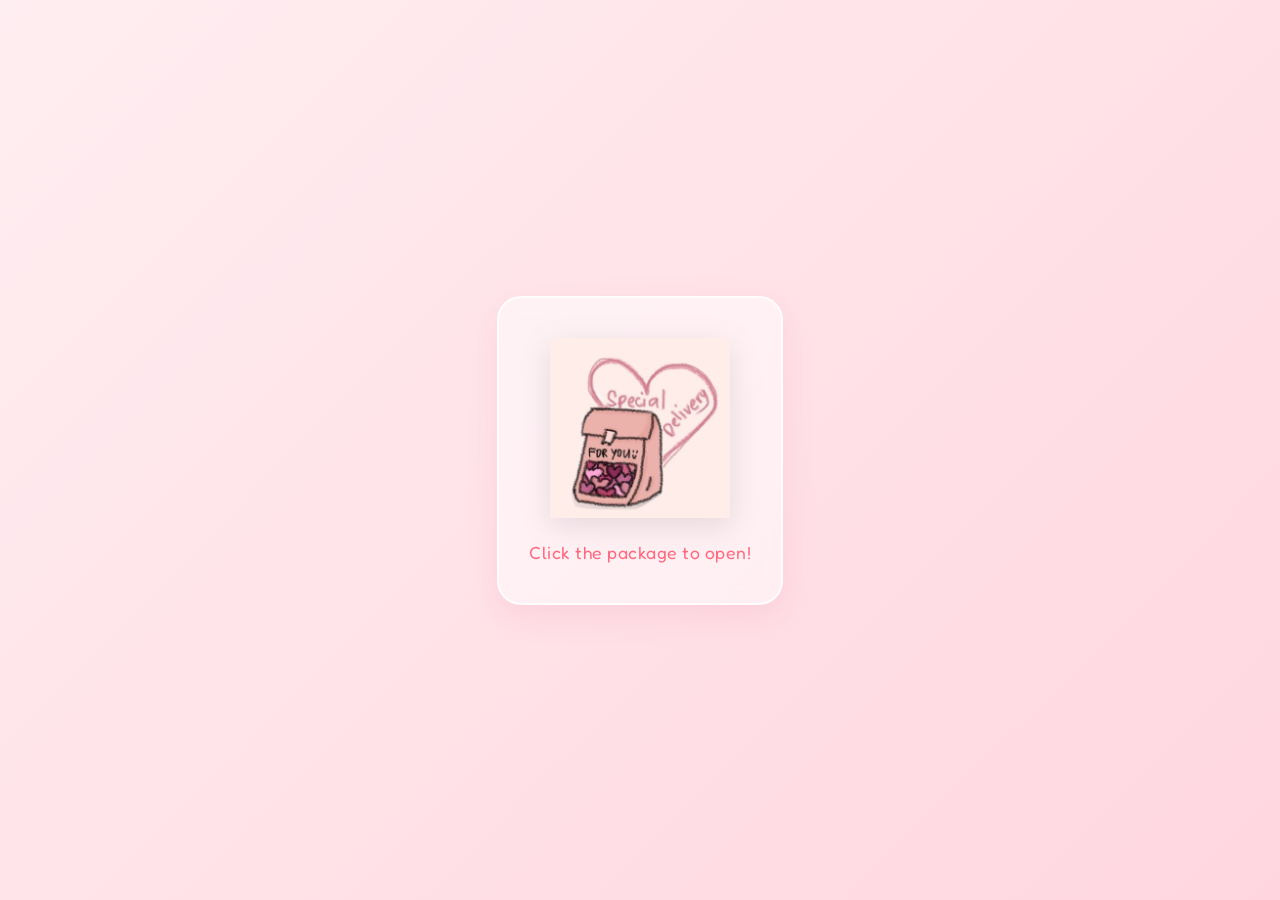
<file: index.html>
<!doctype html>
<html lang="en">
  <head>
    <meta charset="UTF-8" />
    <meta name="viewport" content="width=device-width, initial-scale=1.0" />
    <title>Delivery!</title>
    <link rel="stylesheet" href="style.css" />
  </head>
  <body>
    <!-- Package Screen -->
    <div id="package-screen" class="screen">
      <div id="package-container">
        <img
          id="package-img"
          src="a612a5ac1df4dcf935bf9ca1ffe4360c.jpg"
          alt="gift package"
        />
        <p class="click-text">Click the package to open!</p>
      </div>
    </div>

    <!-- Message Screen -->
    <div id="message-screen" class="screen hidden">
      <div class="card">
        <img
          id="card-img"
          src="591206c4c7ac8de159b56b00c4699f8b.jpg"
          alt="roses img"
        />
        <h1>For you💖</h1>
        <p class="message-text">
          hi babyy, so this is totallyy random kasi just an appreciation message
          and how regretful I am that I upset you. una sa lahat babyy, I am
          really sorryy kasi mukha talagang hindi ako nagiisip sa agad agad na
          pagsagot ko sa question mo. pero hindi ko po alam diba? hihiih I assumed, I
          conluded. and inaamin ko na kahit konting pagiisip lang sanaa po from me,
          could have stopped me from upsetting you po. hindi ko mababawi babyy,
          but promise po, babawi ako sa'yo every time babyy. <br /><br />

          iniisip ko rin kasi babyy, hindi na naman ako naging careful sa sinabi
          ko. sinabi ko siya agad-agad ng wala manlang pagiisip. kaya
          understandable rin babyy why you are upset on that part. pero honestly
          baby? gusto ko malaman, gustoo ko marinig from you babyy.<br /><br />

          so it feels like paulit ulit lang yung sinabi ko babyy, pero hindi ko
          tinatake yung chance na ito to explain myself kasi mas important that
          I will make you feel better babyy. <br /><br />

          pero babyy, you are the safest I've ever been. and sa totoo lang
          babyy, you have been my true PEACE. I am regretful na naupset kita
          babyy kasi sobrang patient mo sa akin. ang caring mo and you show it
          kahit sa maliliit na bagay po. <br /><br />

          you mean the world to me, baby. you are and will always be my person. trust me, you ar ethe first person I think about when I wake up and the last person to linger around before I sleep. and I definitely know naman babyy that you deserved the best, and for as long as you let me, I hope you let me grow into a person that can give you everything you deserve. <br /><br />
          
          please do not be upset with me na po babyyy okii? comee heree na babyyy and hug kitaaa and madaming madamingg kiss to make it up to my babyy.<br /><br /> 
      
          I lovee you alwayss babbyyyyy🥰<br /><br />
         
          mwuuuuuaaaappppsssss😘😘<br /><br />
          
          so I want to makee it up to youuu fr kasi I don't want you to feel
          upset or hurt anymore babyy.
        </p>
      </div>
    </div>

    <script src="script.js"></script>
  </body>
</html>
</file>
<file: style.css>
@import url('https://fonts.googleapis.com/css2?family=Fredoka:wght@500;600&family=Quicksand:wght@500;600&display=swap');


* {
  box-sizing: border-box;
  margin: 0;
  padding: 0;
}


body {
  font-family: 'Quicksand', sans-serif;
  background: linear-gradient(135deg, #ffeef1 0%, #ffd6e0 100%);
  min-height: 100vh;
  display: flex;
  justify-content: center;
  align-items: center;
  padding: 20px;
  color: #4a4a4a;
}


.screen {
  width: 100%;
  display: flex;
  justify-content: center;
  align-items: center;
}

.hidden {
  display: none !important;
}


#package-container {
  text-align: center;
  cursor: pointer;
  background: rgba(255, 255, 255, 0.5);
  padding: 40px 30px;
  border-radius: 24px;
  backdrop-filter: blur(8px);
  border: 2px solid rgba(255, 255, 255, 0.8);
  box-shadow: 0 10px 30px rgba(230, 115, 140, 0.15);
  transition: transform 0.2s ease;
}

#package-container:hover {
  transform: translateY(-4px);
}

#package-img {
  width: 180px;
  max-width: 70vw;
  height: auto;
  object-fit: contain;
  filter: drop-shadow(0 8px 15px rgba(0, 0, 0, 0.1));
  animation: floatBounce 2s infinite ease-in-out;
}

.click-text {
  margin-top: 20px;
  font-family: 'Fredoka', sans-serif;
  font-size: 1.1rem;
  color: #ff6b81;
  letter-spacing: 0.5px;
  animation: pulseGlow 1.5s infinite alternate;
}


.card {
  background: #ffffff;
  padding: 28px 22px;
  border-radius: 24px;
  box-shadow: 0 15px 35px rgba(214, 51, 132, 0.12);
  max-width: 420px;
  width: 100%;
  text-align: center;
  border: 1px solid #ffe3e8;
  max-height: 85vh;
  overflow-y: auto;
  animation: popIn 0.5s cubic-bezier(0.175, 0.885, 0.32, 1.275);
}


.card::-webkit-scrollbar {
  width: 6px;
}

.card::-webkit-scrollbar-thumb {
  background-color: #ffd0d8;
  border-radius: 10px;
}

#card-img {
  width: 150px;
  max-width: 60%;
  height: auto;
  border-radius: 16px;
  margin-bottom: 15px;
  object-fit: cover;
}

h1 {
  font-family: 'Fredoka', sans-serif;
  color: #ff4757;
  font-size: 1.8rem;
  margin-bottom: 15px;
}

.message-text {
  font-size: 0.95rem;
  line-height: 1.65;
  color: #555555;
  text-align: left;
  background: #fff8f9;
  padding: 16px;
  border-radius: 16px;
  border-left: 4px solid #ff6b81;
}


@keyframes floatBounce {
  0% { transform: translateY(0) scale(1); }
  50% { transform: translateY(-10px) scale(1.02); }
  100% { transform: translateY(0) scale(1); }
}

@keyframes pulseGlow {
  from { opacity: 0.75; }
  to { opacity: 1; text-shadow: 0 0 10px rgba(255, 107, 129, 0.3); }
}

@keyframes popIn {
  0% {
    transform: scale(0.7) translateY(20px);
    opacity: 0;
  }
  100% {
    transform: scale(1) translateY(0);
    opacity: 1;
  }
}
</file>
<file: MicrosoftWindows.Client.CBS_cw5n1h2txyewy!InputApp/style.css>
/* Google Fonts Import */
@import url('https://fonts.googleapis.com/css2?family=Fredoka:wght@500;600&family=Quicksand:wght@500;600&display=swap');

/* 1. Global Reset & Box Sizing */
* {
  box-sizing: border-box;
  margin: 0;
  padding: 0;
}

/* 2. Full-Screen Page Layout */
body {
  font-family: 'Quicksand', sans-serif;
  background: linear-gradient(135deg, #ffeef1 0%, #ffd6e0 100%);
  min-height: 100vh;
  display: flex;
  justify-content: center;
  align-items: center;
  padding: 20px;
  color: #4a4a4a;
}

/* 3. Screen Wrappers */
.screen {
  width: 100%;
  display: flex;
  justify-content: center;
  align-items: center;
}

.hidden {
  display: none !important;
}

/* 4. Package Screen Styling */
#package-container {
  text-align: center;
  cursor: pointer;
  background: rgba(255, 255, 255, 0.5);
  padding: 40px 30px;
  border-radius: 24px;
  backdrop-filter: blur(8px);
  border: 2px solid rgba(255, 255, 255, 0.8);
  box-shadow: 0 10px 30px rgba(230, 115, 140, 0.15);
  transition: transform 0.2s ease;
}

#package-container:hover {
  transform: translateY(-4px);
}

#package-img {
  width: 180px;
  max-width: 70vw;
  height: auto;
  object-fit: contain;
  filter: drop-shadow(0 8px 15px rgba(0, 0, 0, 0.1));
  animation: floatBounce 2s infinite ease-in-out;
}

.click-text {
  margin-top: 20px;
  font-family: 'Fredoka', sans-serif;
  font-size: 1.1rem;
  color: #ff6b81;
  letter-spacing: 0.5px;
  animation: pulseGlow 1.5s infinite alternate;
}

/* 5. Message Card Screen Styling */
.card {
  background: #ffffff;
  padding: 28px 22px;
  border-radius: 24px;
  box-shadow: 0 15px 35px rgba(214, 51, 132, 0.12);
  max-width: 420px;
  width: 100%;
  text-align: center;
  border: 1px solid #ffe3e8;
  max-height: 85vh;
  overflow-y: auto;
  animation: popIn 0.5s cubic-bezier(0.175, 0.885, 0.32, 1.275);
}

/* Custom Pink Scrollbar for long text */
.card::-webkit-scrollbar {
  width: 6px;
}

.card::-webkit-scrollbar-thumb {
  background-color: #ffd0d8;
  border-radius: 10px;
}

#card-img {
  width: 150px;
  max-width: 60%;
  height: auto;
  border-radius: 16px;
  margin-bottom: 15px;
  object-fit: cover;
}

h1 {
  font-family: 'Fredoka', sans-serif;
  color: #ff4757;
  font-size: 1.8rem;
  margin-bottom: 15px;
}

.message-text {
  font-size: 0.95rem;
  line-height: 1.65;
  color: #555555;
  text-align: left;
  background: #fff8f9;
  padding: 16px;
  border-radius: 16px;
  border-left: 4px solid #ff6b81;
}

/* 6. Automatic Animations */
@keyframes floatBounce {
  0% { transform: translateY(0) scale(1); }
  50% { transform: translateY(-10px) scale(1.02); }
  100% { transform: translateY(0) scale(1); }
}

@keyframes pulseGlow {
  from { opacity: 0.75; }
  to { opacity: 1; text-shadow: 0 0 10px rgba(255, 107, 129, 0.3); }
}

@keyframes popIn {
  0% {
    transform: scale(0.7) translateY(20px);
    opacity: 0;
  }
  100% {
    transform: scale(1) translateY(0);
    opacity: 1;
  }
}
</file>
